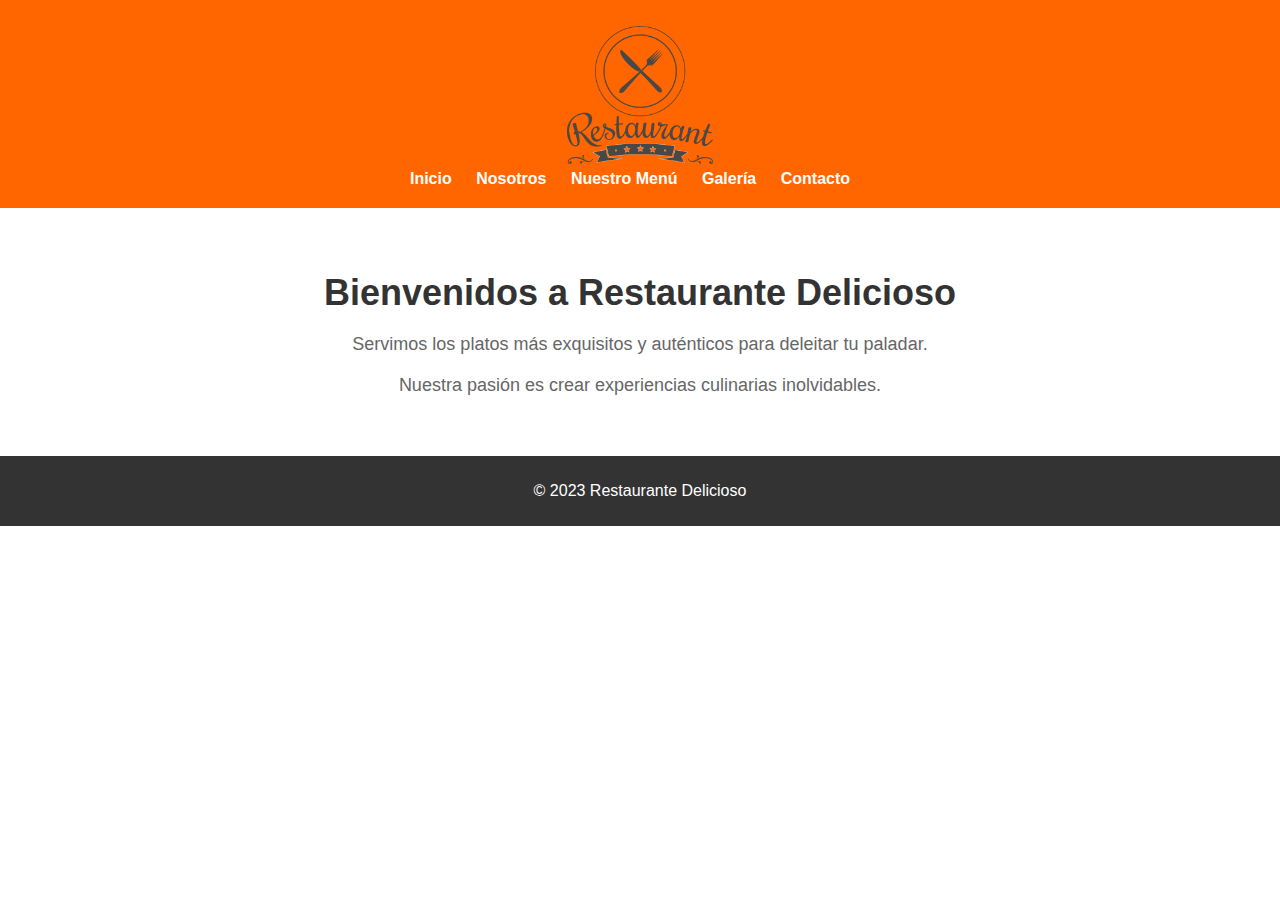
<file: index.html>
<!DOCTYPE html>
<html lang="en">
<head>
    <meta charset="UTF-8">
    <meta name="viewport" content="width=device-width, initial-scale=1.0">
    <link rel="stylesheet" href="css/style.css">
    <title>Restaurante Delicioso</title>
</head>
<body>

    <header>
        <div class="logo"></div> <!-- Logotipo -->
        <nav>
            <ul>
                <li><a href="index.html">Inicio</a></li>
                <li><a href="nosotros.html">Nosotros</a></li>
                <li><a href="menu.html">Nuestro Menú</a></li>
                <li><a href="galeria.html">Galería</a></li>
                <li><a href="contacto.html">Contacto</a></li>
            </ul>
        </nav>
    </header>

    <section class="areaPrincipal">
        <div class="datos">
            <h1>Bienvenidos a Restaurante Delicioso</h1>
            <p>Servimos los platos más exquisitos y auténticos para deleitar tu paladar.</p>
            <p>Nuestra pasión es crear experiencias culinarias inolvidables.</p>
        </div>
    </section>

    <footer>
        <p>&copy; 2023 Restaurante Delicioso</p>
    </footer>

</body>
</html>
</file>
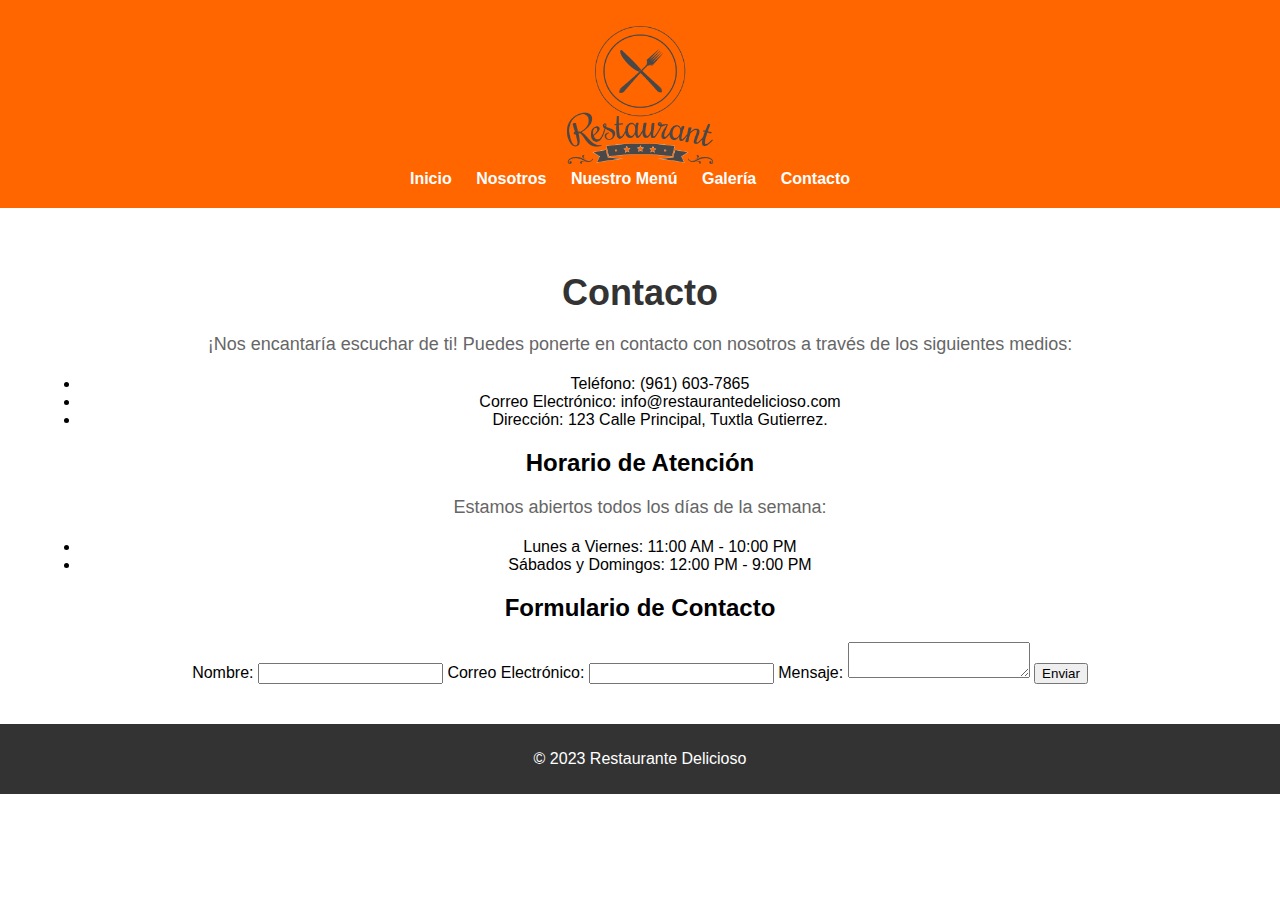
<file: contacto.html>
<!DOCTYPE html>
<html lang="en">
<head>
    <meta charset="UTF-8">
    <meta name="viewport" content="width=device-width, initial-scale=1.0">
    <link rel="stylesheet" href="css/style.css">
    <title>Contacto - Restaurante Delicioso</title>
</head>
<body>

    <header>
        <div class="logo"></div> <!-- Logotipo -->
        <nav>
            <ul>
                <li><a href="index.html">Inicio</a></li>
                <li><a href="nosotros.html">Nosotros</a></li>
                <li><a href="menu.html">Nuestro Menú</a></li>
                <li><a href="galeria.html">Galería</a></li>
                <li><a href="contacto.html">Contacto</a></li>
            </ul>
        </nav>
    </header>

    <section class="areaPrincipal">
        <div class="contacto">
            <h1>Contacto</h1>
            <p>¡Nos encantaría escuchar de ti! Puedes ponerte en contacto con nosotros a través de los siguientes medios:</p>

            <ul>
                <li>Teléfono: (961) 603-7865</li>
                <li>Correo Electrónico: info@restaurantedelicioso.com</li>
                <li>Dirección: 123 Calle Principal, Tuxtla Gutierrez.</li>
            </ul>

            <h2>Horario de Atención</h2>
            <p>Estamos abiertos todos los días de la semana:</p>
            <ul>
                <li>Lunes a Viernes: 11:00 AM - 10:00 PM</li>
                <li>Sábados y Domingos: 12:00 PM - 9:00 PM</li>
            </ul>

            <h2>Formulario de Contacto</h2>
            <form action="enviar.php" method="POST">
                <label for="nombre">Nombre:</label>
                <input type="text" id="nombre" name="nombre" required>

                <label for="email">Correo Electrónico:</label>
                <input type="email" id="email" name="email" required>

                <label for="mensaje">Mensaje:</label>
                <textarea id="mensaje" name="mensaje" required></textarea>

                <button type="submit">Enviar</button>
            </form>
        </div>
    </section>

    <footer>
        <p>&copy; 2023 Restaurante Delicioso</p>
    </footer>

</body>
</html>
</file>
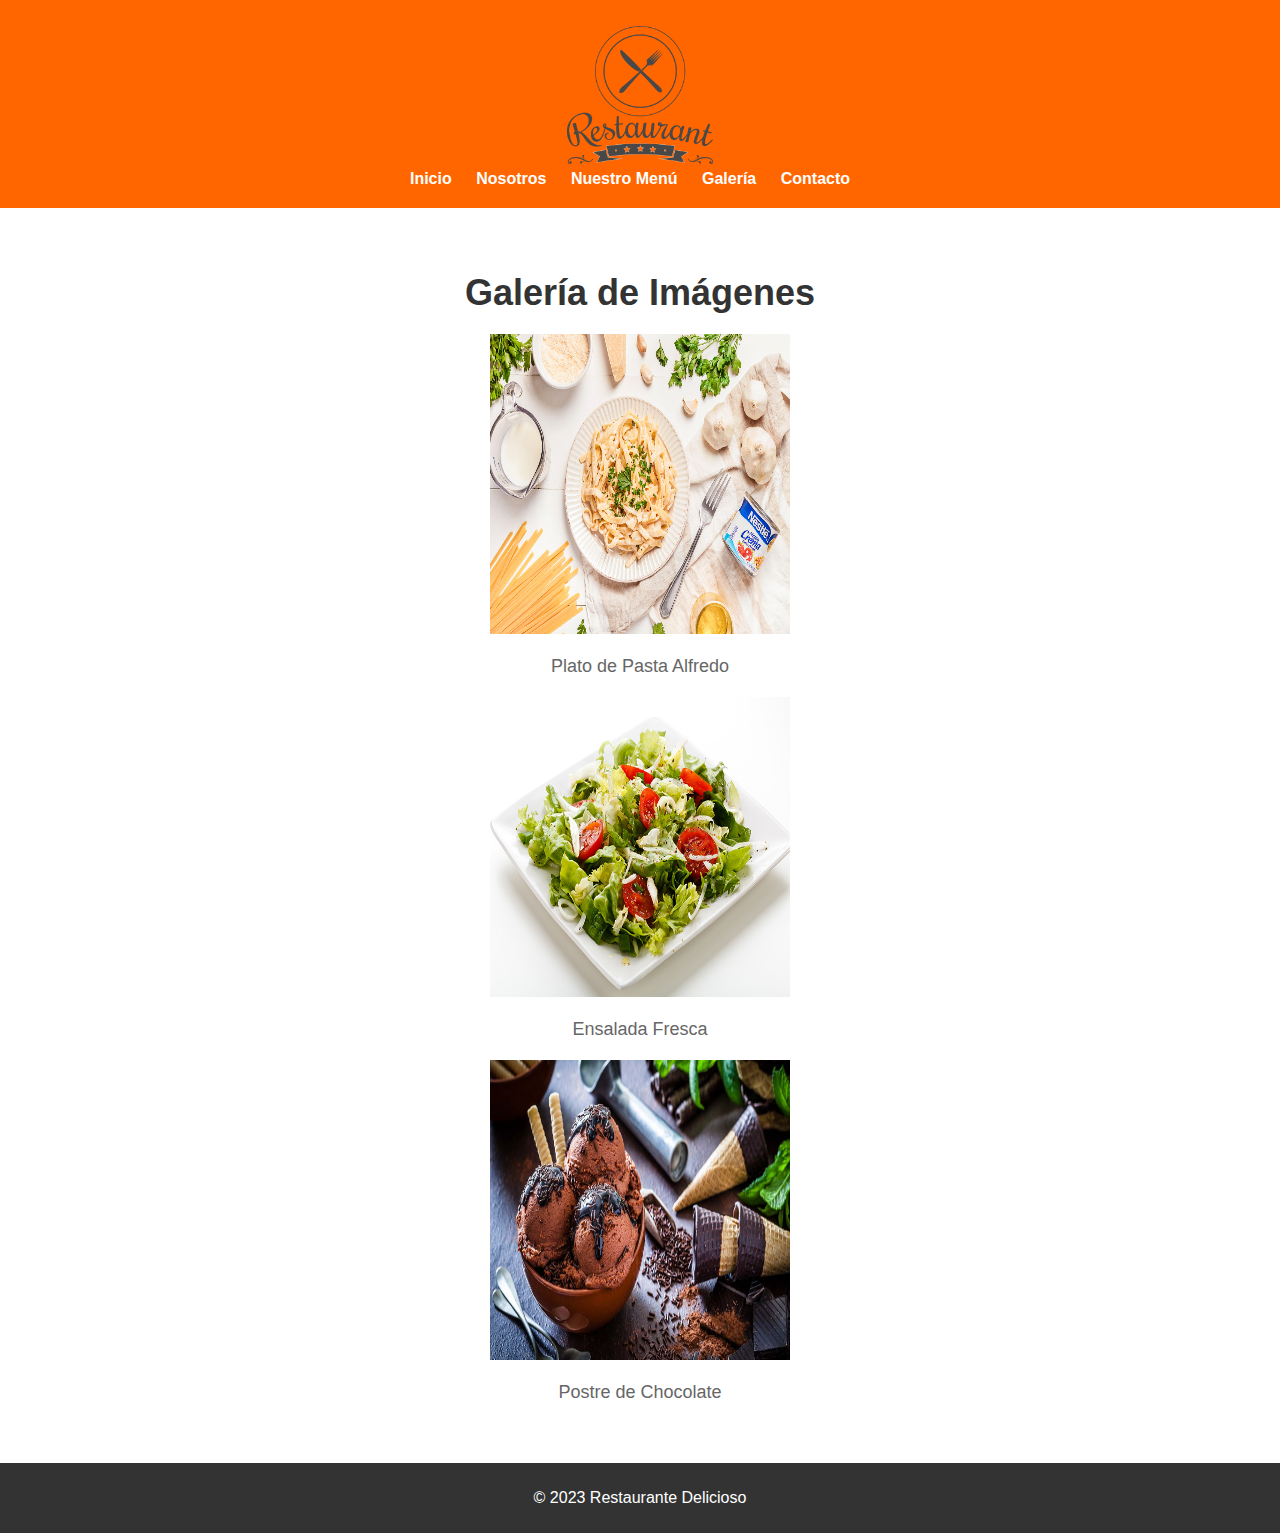
<file: galeria.html>
<!DOCTYPE html>
<html lang="en">
<head>
    <meta charset="UTF-8">
    <meta name="viewport" content="width=device-width, initial-scale=1.0">
    <link rel="stylesheet" href="css/style.css">
    <title>Galería - Restaurante Delicioso</title>
</head>
<body>

    <header>
        <div class="logo"></div> <!-- Logotipo -->
        <nav>
            <ul>
                <li><a href="index.html">Inicio</a></li>
                <li><a href="nosotros.html">Nosotros</a></li>
                <li><a href="menu.html">Nuestro Menú</a></li>
                <li><a href="galeria.html">Galería</a></li>
                <li><a href="contacto.html">Contacto</a></li>
            </ul>
        </nav>
    </header>

    <section class="areaPrincipal">
        <div class="galeria">
            <h1>Galería de Imágenes</h1>

            <div class="imagen">
                <img src="img/Pasta Alrfredo.jpg" height="300px" width="300px" alt="Imagen 1">
                <p>Plato de Pasta Alfredo</p>
            </div>

            <div class="imagen">
                <img src="img/Ensalada Fresca.jpg" height="300px" width="300px" alt="Imagen 2">
                <p>Ensalada Fresca</p>
            </div>

            <div class="imagen">
                <img src="img/Postre Chocolate.jpg" height="300px" width="300px" alt="Imagen 3">
                <p>Postre de Chocolate</p>
            </div>
        </div>
    </section>

    <footer>
        <p>&copy; 2023 Restaurante Delicioso</p>
    </footer>

</body>
</html>
</file>
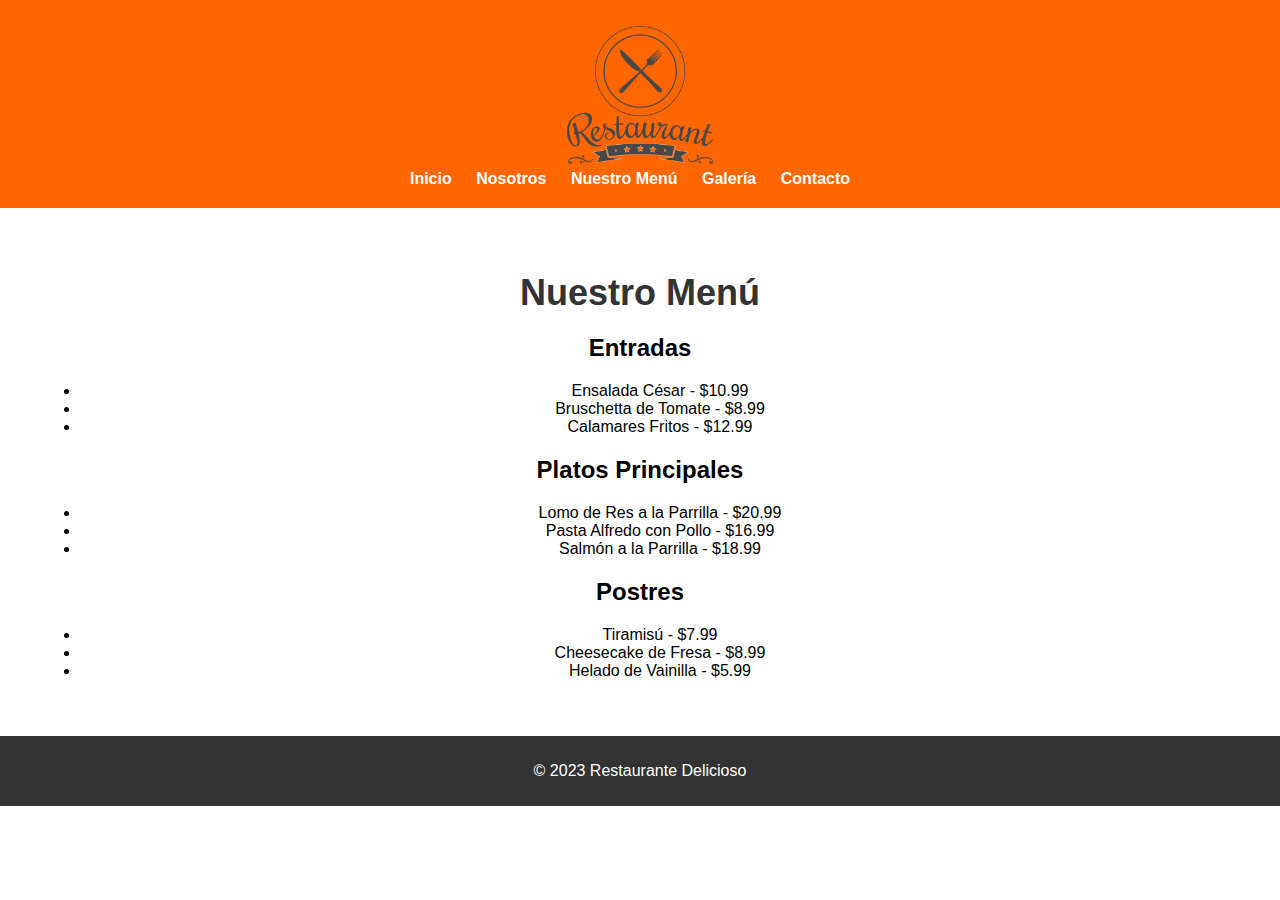
<file: menu.html>
<!DOCTYPE html>
<html lang="en">
<head>
    <meta charset="UTF-8">
    <meta name="viewport" content="width=device-width, initial-scale=1.0">
    <link rel="stylesheet" href="css/style.css">
    <title>Nuestro Menú - Restaurante Delicioso</title>
</head>
<body>

    <header>
        <div class="logo"></div> <!-- Logotipo -->
        <nav>
            <ul>
                <li><a href="index.html">Inicio</a></li>
                <li><a href="nosotros.html">Nosotros</a></li>
                <li><a href="menu.html">Nuestro Menú</a></li>
                <li><a href="galeria.html">Galería</a></li>
                <li><a href="contacto.html">Contacto</a></li>
            </ul>
        </nav>
    </header>

    <section class="areaPrincipal">
        <div class="menu">
            <h1>Nuestro Menú</h1>

            <div class="plato">
                <h2>Entradas</h2>
                <ul>
                    <li>Ensalada César - $10.99</li>
                    <li>Bruschetta de Tomate - $8.99</li>
                    <li>Calamares Fritos - $12.99</li>
                </ul>
            </div>

            <div class="plato">
                <h2>Platos Principales</h2>
                <ul>
                    <li>Lomo de Res a la Parrilla - $20.99</li>
                    <li>Pasta Alfredo con Pollo - $16.99</li>
                    <li>Salmón a la Parrilla - $18.99</li>
                </ul>
            </div>

            <div class="plato">
                <h2>Postres</h2>
                <ul>
                    <li>Tiramisú - $7.99</li>
                    <li>Cheesecake de Fresa - $8.99</li>
                    <li>Helado de Vainilla - $5.99</li>
                </ul>
            </div>
        </div>
    </section>

    <footer>
        <p>&copy; 2023 Restaurante Delicioso</p>
    </footer>

</body>
</html>
</file>
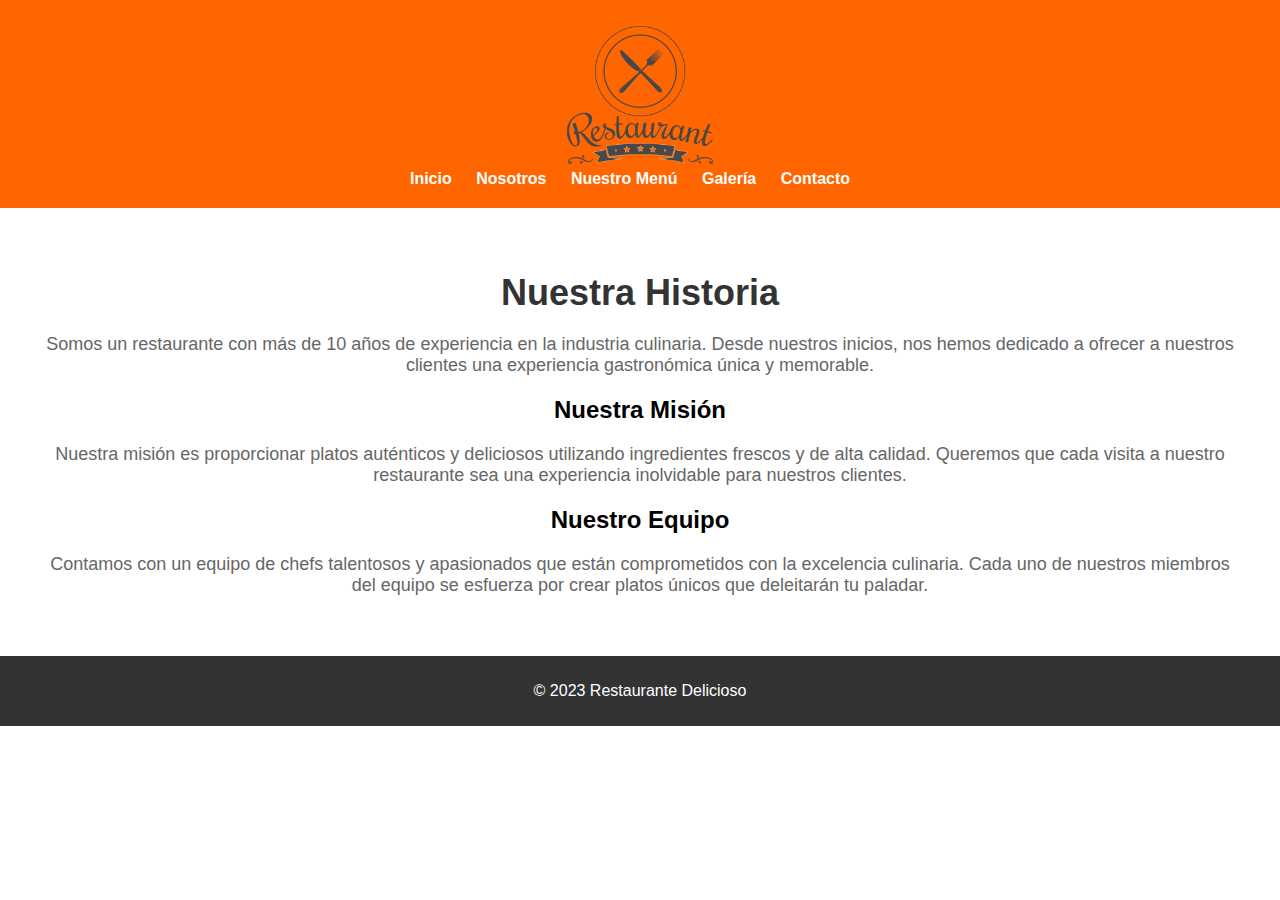
<file: nosotros.html>
<!DOCTYPE html>
<html lang="en">
<head>
    <meta charset="UTF-8">
    <meta name="viewport" content="width=device-width, initial-scale=1.0">
    <link rel="stylesheet" href="css/style.css">
    <title>Nosotros - Restaurante Delicioso</title>
</head>
<body>

    <header>
        <div class="logo"></div> <!-- Logotipo -->
        <nav>
            <ul>
                <li><a href="index.html">Inicio</a></li>
                <li><a href="nosotros.html">Nosotros</a></li>
                <li><a href="menu.html">Nuestro Menú</a></li>
                <li><a href="galeria.html">Galería</a></li>
                <li><a href="contacto.html">Contacto</a></li>
            </ul>
        </nav>
    </header>

    <section class="areaPrincipal">
        <div class="contenidoNosotros">
            <h1>Nuestra Historia</h1>
            <p>Somos un restaurante con más de 10 años de experiencia en la industria culinaria. Desde nuestros inicios, nos hemos dedicado a ofrecer a nuestros clientes una experiencia gastronómica única y memorable.</p>

            <h2>Nuestra Misión</h2>
            <p>Nuestra misión es proporcionar platos auténticos y deliciosos utilizando ingredientes frescos y de alta calidad. Queremos que cada visita a nuestro restaurante sea una experiencia inolvidable para nuestros clientes.</p>

            <h2>Nuestro Equipo</h2>
            <p>Contamos con un equipo de chefs talentosos y apasionados que están comprometidos con la excelencia culinaria. Cada uno de nuestros miembros del equipo se esfuerza por crear platos únicos que deleitarán tu paladar.</p>
        </div>
    </section>

    <footer>
        <p>&copy; 2023 Restaurante Delicioso</p>
    </footer>

</body>
</html>
</file>
<file: css/style.css>
/* Estilos generales */
body {
    font-family: Arial, sans-serif;
    margin: 0;
    padding: 0;
}

header {
    background-color: #ff6600; /* Color de fondo del encabezado */
    padding: 20px;
    text-align: center;
}

nav ul {
    list-style: none;
    margin: 0;
    padding: 0;
}

nav ul li {
    display: inline;
    margin-right: 20px;
}

nav ul li a {
    text-decoration: none;
    color: white;
    font-weight: bold;
}

/* Estilos del logotipo */
.logo {
    display: block;
    margin: 0 auto;
    width: 150px;
    height: 150px;
    background-image: url('../img/logo1.png'); 
    background-size: cover;
    background-repeat: no-repeat;
}

/* Estilos de la sección principal */
.areaPrincipal {
    padding: 40px;
    text-align: center;
}

.areaPrincipal h1 {
    font-size: 36px;
    color: #333;
    margin-bottom: 20px;
}

.areaPrincipal p {
    font-size: 18px;
    color: #666;
    margin-bottom: 20px;
}

/* Estilos del pie de página */
footer {
    background-color: #333; /* Color de fondo del pie de página */
    color: white;
    text-align: center;
    padding: 10px;
}

/* Estilos de los enlaces de navegación */
nav ul li a:hover {
    color: #0a0502; /* Color de texto al pasar el mouse */
}
</file>
